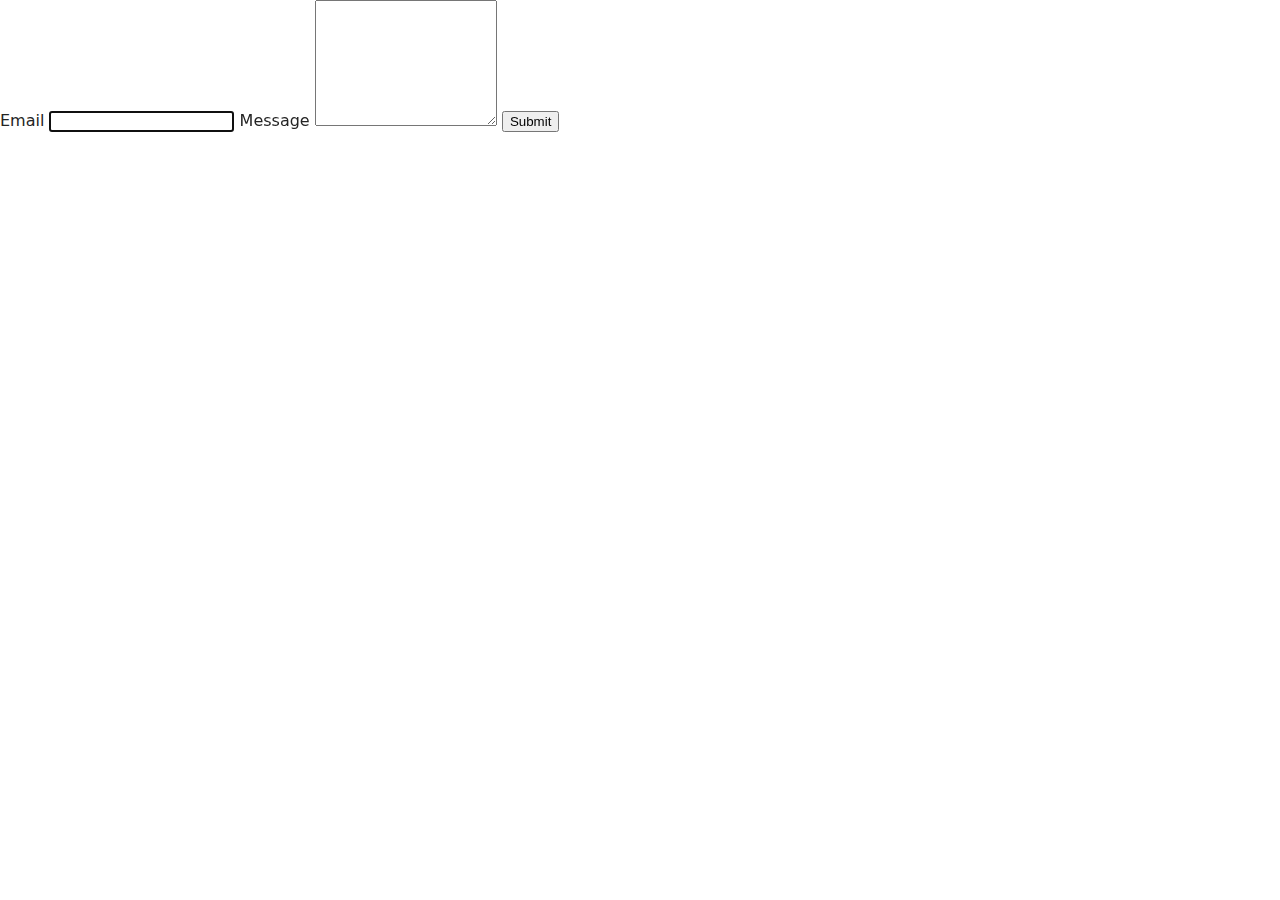
<file: src/2-form.html>
<!DOCTYPE html>
<html lang="en">
  <head>
    <meta charset="UTF-8" />
    <title>Form</title>
    <link rel="stylesheet" href="./css/styles.css" />
  </head>
  <body>
    <form class="feedback-form" autocomplete="off">
      <label>
        Email
        <input type="email" name="email" autofocus />
      </label>
      <label>
        Message
        <textarea name="message" rows="8"></textarea>
      </label>
      <button type="submit">Submit</button>
    </form>

    <script type="module" src="./js/2-form.js"></script>
  </body>
</html>
</file>
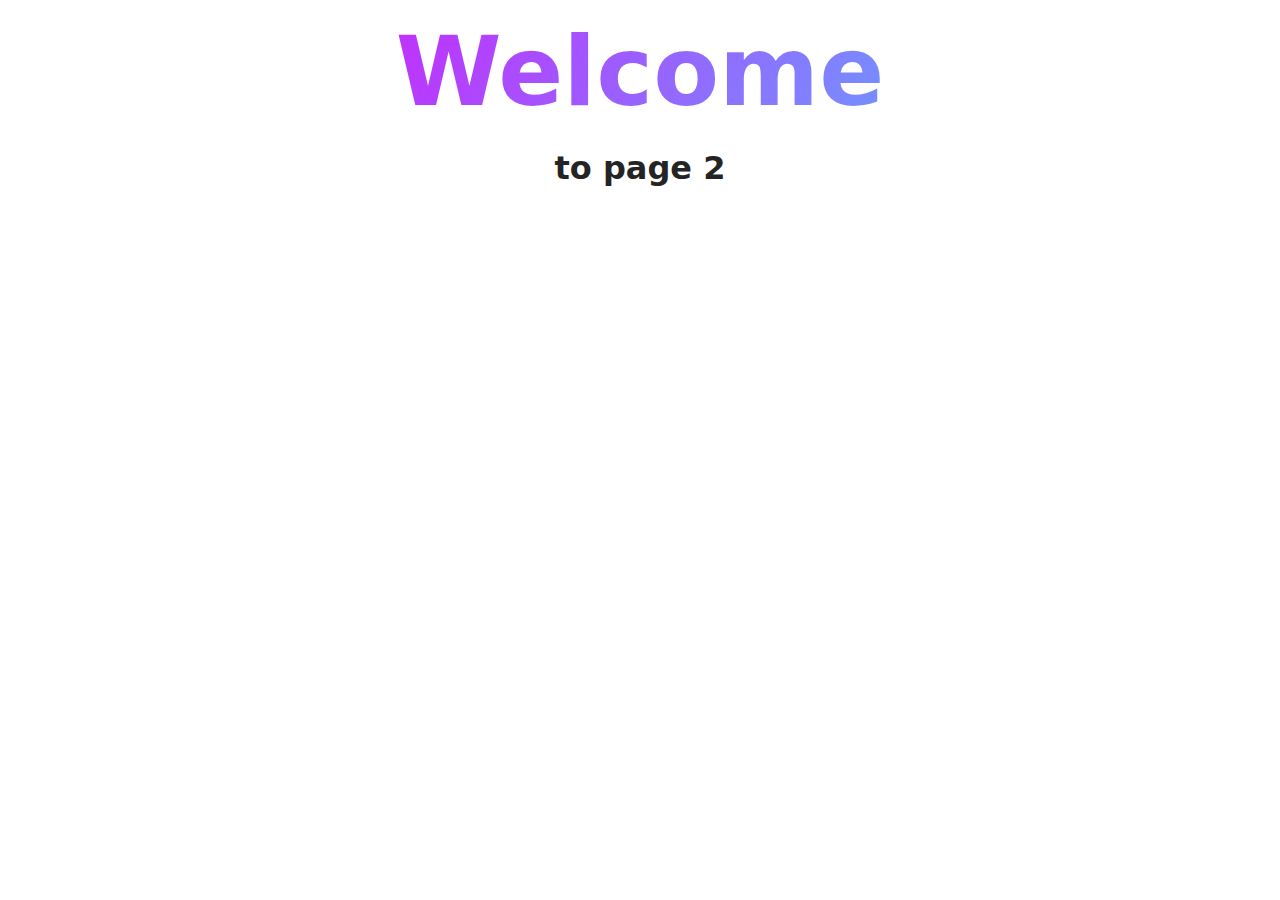
<file: src/page-2.html>
<!DOCTYPE html>
<html lang="en">
  <head>
    <meta charset="UTF-8" />
    <meta http-equiv="X-UA-Compatible" content="IE=edge" />
    <meta name="viewport" content="width=device-width, initial-scale=1.0" />
    <title>Page 2</title>
    <link rel="stylesheet" href="./css/styles.css" />
  </head>
  <body>
    <load
      src="./partials/header.html"
      icon-path="./img/sprite.svg#logo"
      highlight-act="active"
    />

    <main>
      <div class="container">
        <h1 class="main-title">
          <span class="main-title-gradient">Welcome</span> to page 2
        </h1>
        <load src="./partials/back-link.html" />
      </div>
    </main>

    <load src="./partials/footer.html" />
  </body>
</html>
</file>
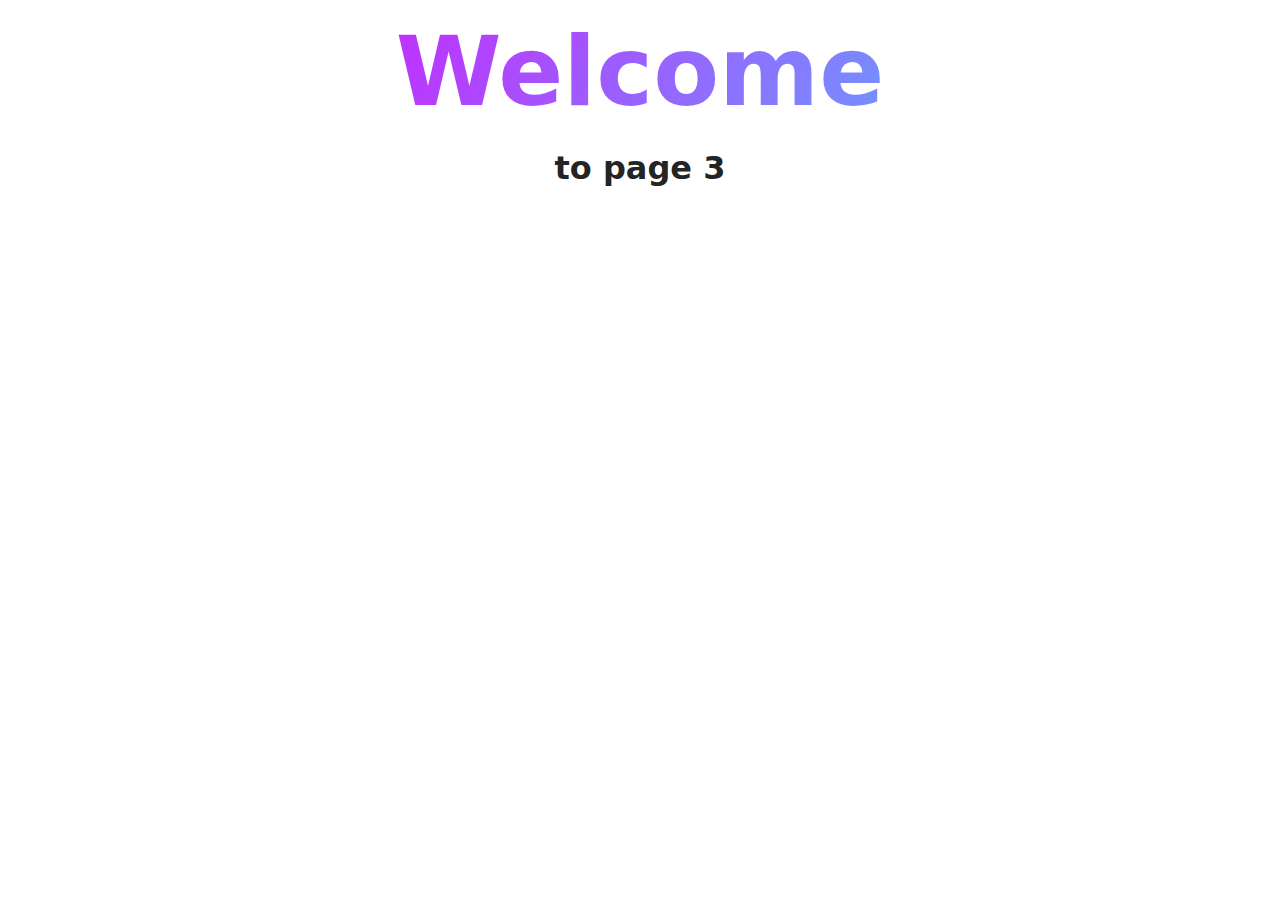
<file: src/page-3.html>
<!DOCTYPE html>
<html lang="en">
  <head>
    <meta charset="UTF-8" />
    <meta http-equiv="X-UA-Compatible" content="IE=edge" />
    <meta name="viewport" content="width=device-width, initial-scale=1.0" />
    <title>Page 3</title>
    <link rel="stylesheet" href="./css/styles.css" />
  </head>
  <body>
    <load
      src="./partials/header.html"
      icon-path="./img/sprite.svg#logo"
      highlight-curr="active"
    />

    <main>
      <div class="container">
        <h1 class="main-title">
          <span class="main-title-gradient">Welcome</span> to page 3
        </h1>
        <load src="./partials/back-link.html" />
      </div>
    </main>

    <load src="./partials/footer.html" />
  </body>
</html>
</file>
<file: src/css/styles.css>
/**
  |============================
  | include css partials with
  | default @import url()
  |============================
*/
/* Common styles */
@import url('./reset.css');
@import url('./base.css');
@import url('./container.css');
@import url('./animations.css');

/* Sections style */
@import url('./header.css');
@import url('./vite-promo.css');
@import url('./badges.css');
@import url('./back-link.css');
@import url('./footer.css');
</file>
